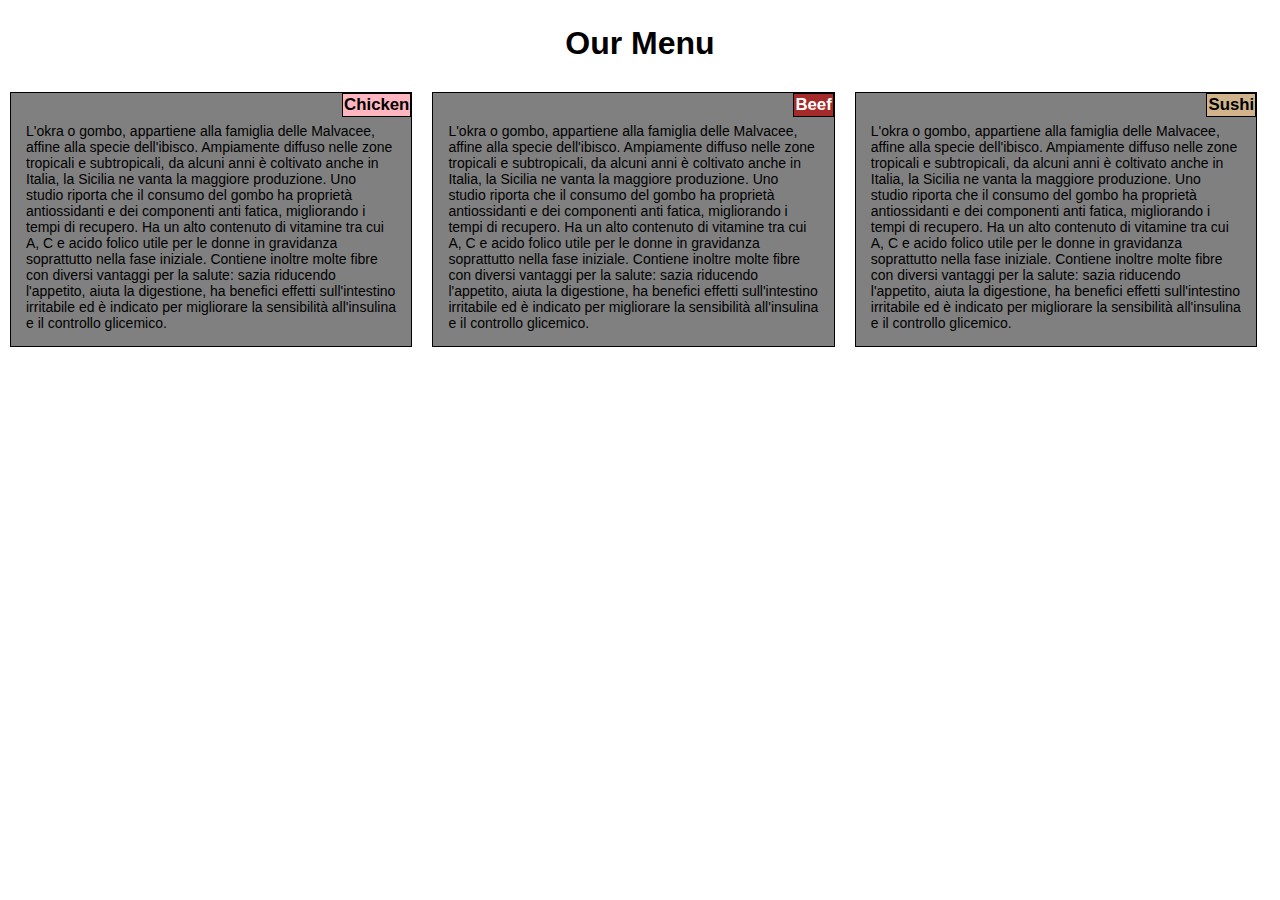
<file: index.html>
<!DOCTYPE html>
<html >
  <head>
    <meta charset="UTF-8">
    <meta name="viewport" content="width=device-width, initial-scale=1">
    <title>Module 2 Assignment</title>
    <link rel="stylesheet" href="css/module2.css">
  </head>

  <body>
     <h1>Our Menu</h1>
     <div class="row">
       <div class="col-lg-4 col-md-6 col-sm-12">
         <div class="border">
           <div class="box">
             <h2 id="subBox1">Chicken</h2>
             L'okra o gombo, appartiene alla famiglia delle Malvacee, affine alla specie dell'ibisco.
             Ampiamente diffuso nelle zone tropicali e subtropicali, da alcuni anni è coltivato anche in Italia,
             la Sicilia ne vanta la maggiore produzione. Uno studio riporta che il consumo del gombo ha proprietà
             antiossidanti e dei componenti anti fatica, migliorando i tempi di recupero. Ha un alto contenuto di
             vitamine tra cui A, C e acido folico utile per le donne in gravidanza soprattutto nella fase iniziale.
             Contiene inoltre molte fibre con diversi vantaggi per la salute: sazia riducendo l'appetito, aiuta la
             digestione, ha benefici effetti sull'intestino irritabile ed è indicato per migliorare la sensibilità
             all'insulina e il controllo glicemico.
           </div>
          </div>
       </div>

       <div class="col-lg-4 col-md-6 col-sm-12">
        <div class="border">
          <div class="box">
            <h2 id="subBox2">Beef</h2>
            L'okra o gombo, appartiene alla famiglia delle Malvacee, affine alla specie dell'ibisco.
            Ampiamente diffuso nelle zone tropicali e subtropicali, da alcuni anni è coltivato anche in Italia,
            la Sicilia ne vanta la maggiore produzione. Uno studio riporta che il consumo del gombo ha proprietà
            antiossidanti e dei componenti anti fatica, migliorando i tempi di recupero. Ha un alto contenuto di
            vitamine tra cui A, C e acido folico utile per le donne in gravidanza soprattutto nella fase iniziale.
            Contiene inoltre molte fibre con diversi vantaggi per la salute: sazia riducendo l'appetito, aiuta la
            digestione, ha benefici effetti sull'intestino irritabile ed è indicato per migliorare la sensibilità
            all'insulina e il controllo glicemico.
          </div>
        </div>
      </div>

      <div class="col-lg-4 col-md-12 col-sm-12">
        <div class="border">
          <div class="box">
            <h2 id="subBox3">Sushi</h2>
            L'okra o gombo, appartiene alla famiglia delle Malvacee, affine alla specie dell'ibisco.
            Ampiamente diffuso nelle zone tropicali e subtropicali, da alcuni anni è coltivato anche in Italia,
            la Sicilia ne vanta la maggiore produzione. Uno studio riporta che il consumo del gombo ha proprietà
            antiossidanti e dei componenti anti fatica, migliorando i tempi di recupero. Ha un alto contenuto di
            vitamine tra cui A, C e acido folico utile per le donne in gravidanza soprattutto nella fase iniziale.
            Contiene inoltre molte fibre con diversi vantaggi per la salute: sazia riducendo l'appetito, aiuta la
            digestione, ha benefici effetti sull'intestino irritabile ed è indicato per migliorare la sensibilità
            all'insulina e il controllo glicemico.
          </div>
        </div>
      </div>
    </div>
  </body>
</html>
</file>
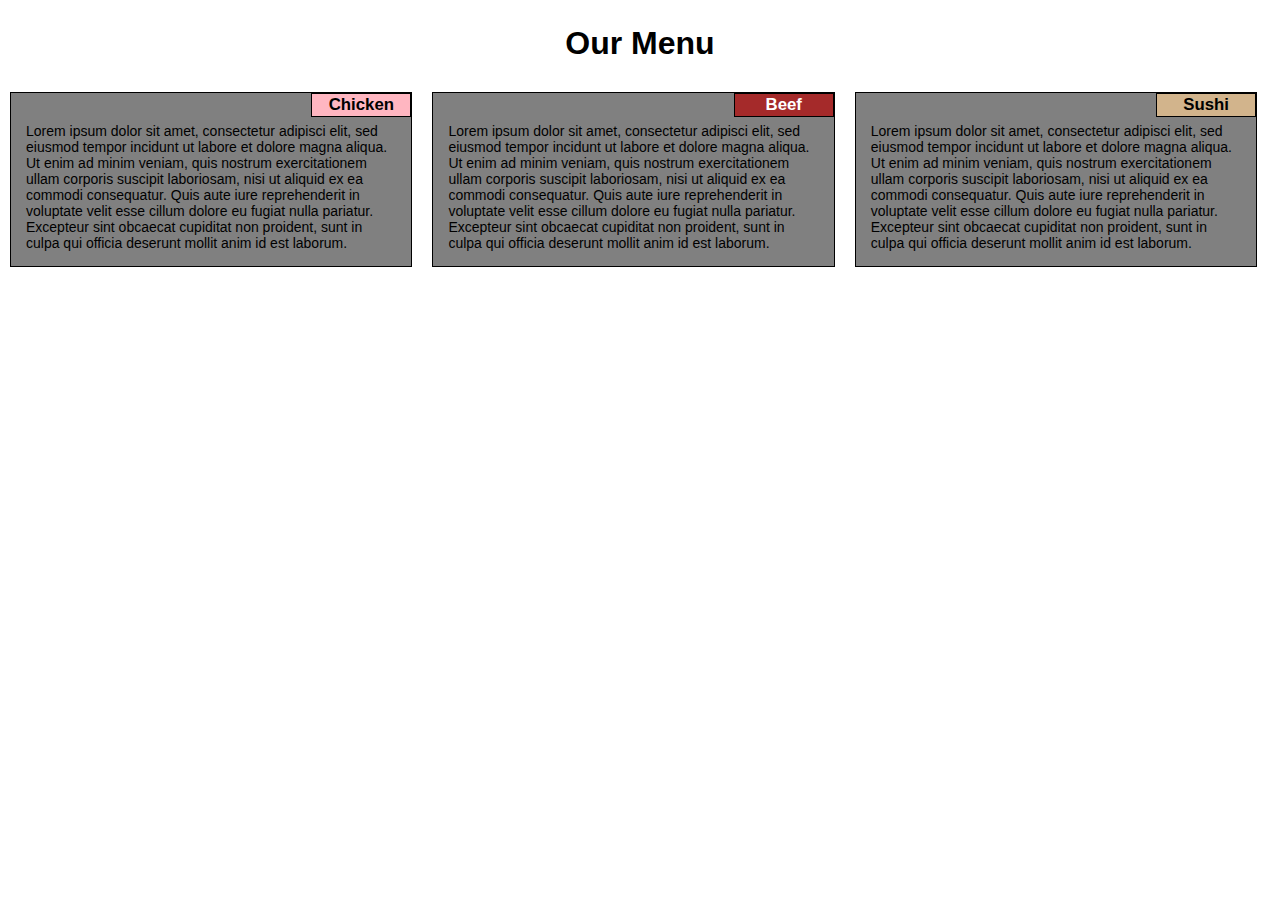
<file: m2-solution/index.html>
<!DOCTYPE html>
<html >
  <head>
    <meta charset="UTF-8">
    <meta name="viewport" content="width=device-width, initial-scale=1">
    <title>Module 2 Assignment</title>
    <link rel="stylesheet" href="css/module2.css">
  </head>

  <body>
     <h1>Our Menu</h1>
     <div class="row">
       <div class="col-lg-4 col-md-6 col-sm-12">
         <div class="border">
           <div class="box">
             <h2 id="subBox1">Chicken</h2>
             Lorem ipsum dolor sit amet, consectetur adipisci elit, sed eiusmod tempor incidunt ut labore 
             et dolore magna aliqua. Ut enim ad minim veniam, quis nostrum exercitationem ullam corporis 
             suscipit laboriosam, nisi ut aliquid ex ea commodi consequatur. Quis aute iure reprehenderit 
             in voluptate velit esse cillum dolore eu fugiat nulla pariatur. 
             Excepteur sint obcaecat cupiditat non proident, sunt in culpa qui officia deserunt mollit 
             anim id est laborum.
           </div>
          </div>
       </div>

       <div class="col-lg-4 col-md-6 col-sm-12">
        <div class="border">
          <div class="box">
            <h2 id="subBox2">Beef</h2>
            Lorem ipsum dolor sit amet, consectetur adipisci elit, sed eiusmod tempor incidunt ut labore 
            et dolore magna aliqua. Ut enim ad minim veniam, quis nostrum exercitationem ullam corporis 
            suscipit laboriosam, nisi ut aliquid ex ea commodi consequatur. Quis aute iure reprehenderit 
            in voluptate velit esse cillum dolore eu fugiat nulla pariatur.
            Excepteur sint obcaecat cupiditat non proident, sunt in culpa qui officia deserunt mollit 
            anim id est laborum.
          </div>
        </div>
      </div>

      <div class="col-lg-4 col-md-12 col-sm-12">
        <div class="border">
          <div class="box">
            <h2 id="subBox3">Sushi</h2>
            Lorem ipsum dolor sit amet, consectetur adipisci elit, sed eiusmod tempor incidunt ut labore 
            et dolore magna aliqua. Ut enim ad minim veniam, quis nostrum exercitationem ullam corporis 
            suscipit laboriosam, nisi ut aliquid ex ea commodi consequatur. Quis aute iure reprehenderit 
            in voluptate velit esse cillum dolore eu fugiat nulla pariatur.
            Excepteur sint obcaecat cupiditat non proident, sunt in culpa qui officia deserunt mollit 
            anim id est laborum.
          </div>
        </div>
      </div>
    </div>
  </body>
</html>
</file>
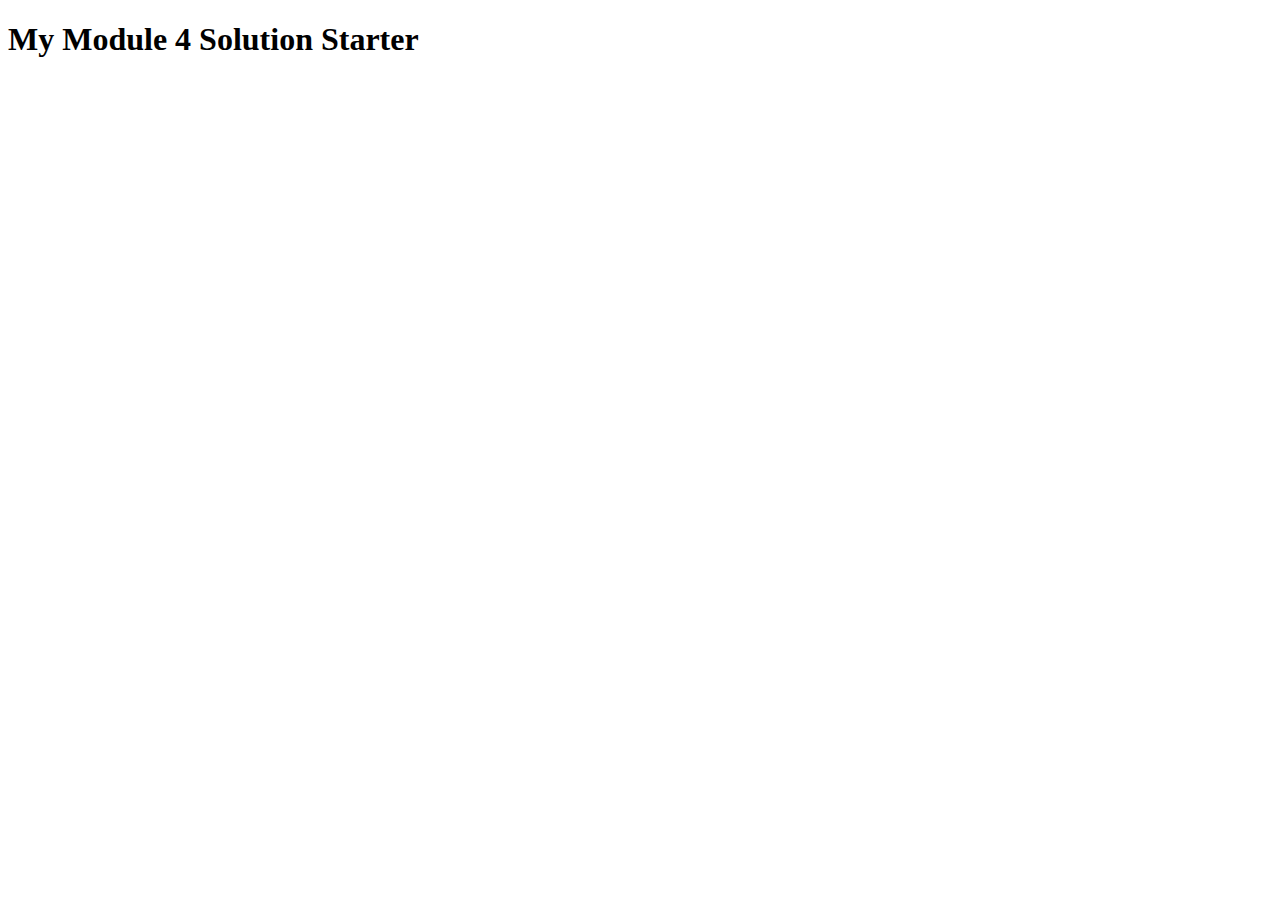
<file: module4-solution/Index.html>
<!DOCTYPE html>
<html>
<head>
  <meta charset="utf-8">
  <title>Module 4 Solution</title>
  <script>
    var names = [];
  </script>
  <script src="SpeakHello.js"></script>
  <script src="SpeakGoodBye.js"></script>
  <script src="script.js"></script>
</head>
<body>
  <h1>My Module 4 Solution Starter</h1>
</body>
</html>
</file>
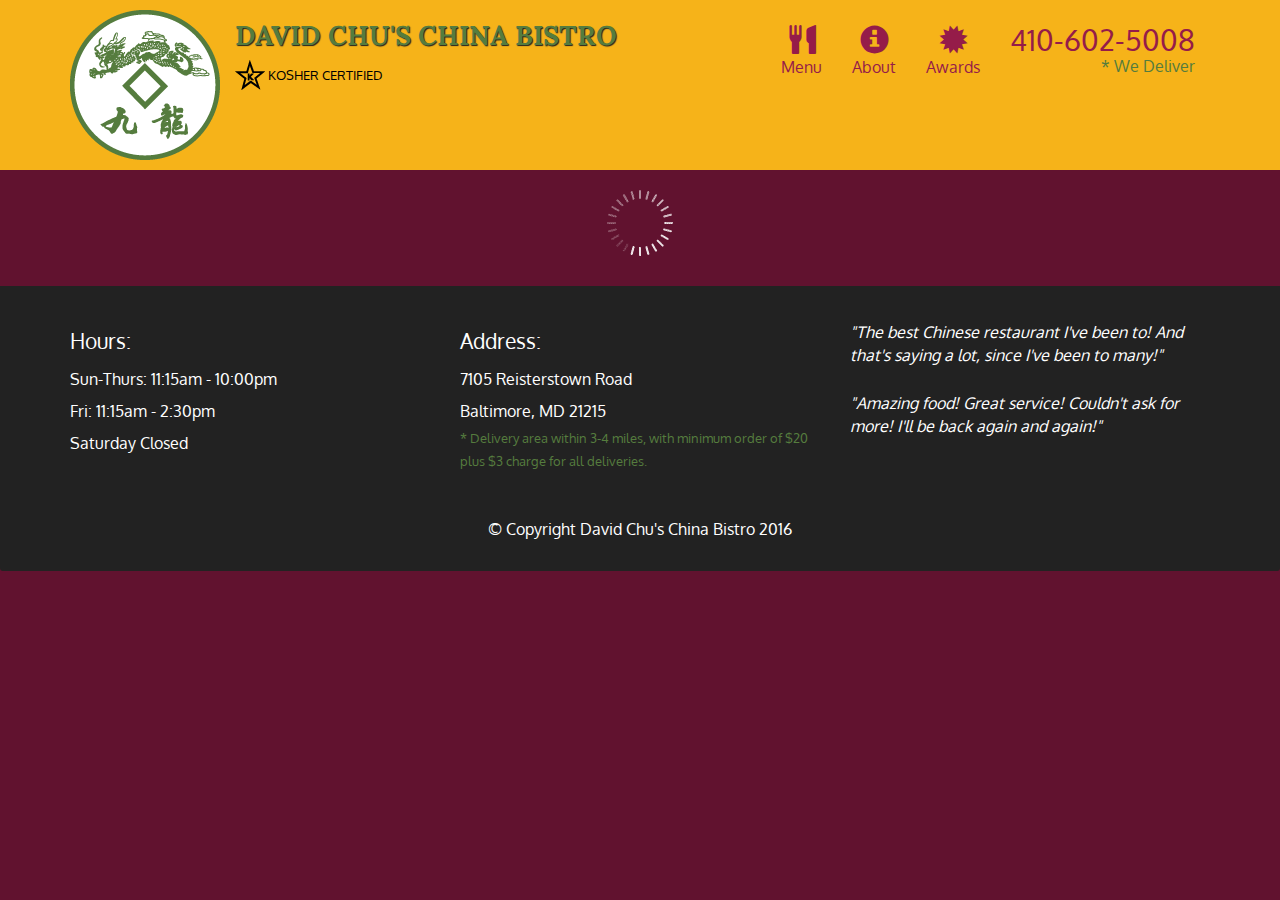
<file: module5-solution/index.html>
<!doctype html>
<html lang="en">
  <head>
    <meta charset="utf-8">
    <meta http-equiv="X-UA-Compatible" content="IE=edge">
    <meta name="viewport" content="width=device-width, initial-scale=1">
    <title>David Chu's China Bistro</title>
    <link rel="stylesheet" href="css/bootstrap.min.css">
    <link rel="stylesheet" href="css/styles.css">
    <link href='https://fonts.googleapis.com/css?family=Oxygen:400,300,700' rel='stylesheet' type='text/css'>
    <link href='https://fonts.googleapis.com/css?family=Lora' rel='stylesheet' type='text/css'>
  </head>
<body>
  <header>
    <nav id="header-nav" class="navbar navbar-default">
      <div class="container">
        <div class="navbar-header">
          <a href="index.html" class="pull-left visible-md visible-lg">
            <div id="logo-img" alt="Logo image"></div>
          </a>

          <div class="navbar-brand">
            <a href="index.html"><h1>David Chu's China Bistro</h1></a>
            <p>
              <img src="images/star-k-logo.png" alt="Kosher certification">
              <span>Kosher Certified</span>
            </p>
          </div>

          <button id="navbarToggle" type="button" class="navbar-toggle collapsed" data-toggle="collapse" data-target="#collapsable-nav" aria-expanded="false">
            <span class="sr-only">Toggle navigation</span>
            <span class="icon-bar"></span>
            <span class="icon-bar"></span>
            <span class="icon-bar"></span>
          </button>
        </div>
        
        <div id="collapsable-nav" class="collapse navbar-collapse">
           <ul id="nav-list" class="nav navbar-nav navbar-right">
            <li id="navHomeButton" class="visible-xs active">
              <a href="index.html">
                <span class="glyphicon glyphicon-home"></span> Home</a>
            </li>
            <li id="navMenuButton">
              <a href="#" onclick="$dc.loadMenuCategories();">
                <span class="glyphicon glyphicon-cutlery"></span><br class="hidden-xs"> Menu</a>
            </li>
            <li>
              <a href="#">
                <span class="glyphicon glyphicon-info-sign"></span><br class="hidden-xs"> About</a>
            </li>
            <li>
              <a href="#">
                <span class="glyphicon glyphicon-certificate"></span><br class="hidden-xs"> Awards</a>
            </li>
            <li id="phone" class="hidden-xs">
              <a href="tel:410-602-5008">
                <span>410-602-5008</span></a><div>* We Deliver</div>
            </li>
          </ul><!-- #nav-list -->
        </div><!-- .collapse .navbar-collapse -->
      </div><!-- .container -->
    </nav><!-- #header-nav -->
  </header>

  <div id="call-btn" class="visible-xs">
    <a class="btn" href="tel:410-602-5008">
    <span class="glyphicon glyphicon-earphone"></span>
    410-602-5008
    </a>
  </div>
  <div id="xs-deliver" class="text-center visible-xs">* We Deliver</div>

  <div id="main-content" class="container"></div>

  <footer class="panel-footer">
    <div class="container">
      <div class="row">
        <section id="hours" class="col-sm-4">
          <span>Hours:</span><br>
          Sun-Thurs: 11:15am - 10:00pm<br>
          Fri: 11:15am - 2:30pm<br>
          Saturday Closed
          <hr class="visible-xs">
        </section>
        <section id="address" class="col-sm-4">
          <span>Address:</span><br>
          7105 Reisterstown Road<br>
          Baltimore, MD 21215
          <p>* Delivery area within 3-4 miles, with minimum order of $20 plus $3 charge for all deliveries.</p>
          <hr class="visible-xs">
        </section>
        <section id="testimonials" class="col-sm-4">
          <p>"The best Chinese restaurant I've been to! And that's saying a lot, since I've been to many!"</p>
          <p>"Amazing food! Great service! Couldn't ask for more! I'll be back again and again!"</p>
        </section>
      </div>
      <div class="text-center">&copy; Copyright David Chu's China Bistro 2016</div>
    </div>
  </footer>

  <!-- jQuery (Bootstrap JS plugins depend on it) -->
  <script src="js/jquery-2.1.4.min.js"></script>
  <script src="js/bootstrap.min.js"></script>
  <script src="js/ajax-utils.js"></script>
  <script src="js/script.js"></script>
</body>
</html>
</file>
<file: css/module2.css>
*{
  box-sizing: border-box;
  margin: 0;
  padding: 0;
}

body{
  font-family: sans-serif;
  /*font-weight: normal;
  align-content: center;*/
}

h1{
  font-size: 32px;
  text-align: center;
  margin-top: 25px;
  margin-bottom: 20px;
}

.box{
  float: left;
  font-size: 14px;
  font-weight: normal;
  background-color: grey;
  padding: 15px;
  padding-top: 30px;
  border: 1px solid black;
  position: relative;
}

.border{
  border: 10px solid white;
}

h2{
/*  margin: 0;*/
  padding: 1px;
  width: 24;
  font-size: 120%;
  font-weight: bold;
  text-align: center;
  border: 1px solid black;
  position: absolute;
  top: 0;
  right: 0;
}

#subBox1{
  background-color: lightpink;
}

#subBox2{
  background-color: brown;
  color: white;
}

#subBox3{
  background-color: tan;
}

.row{
  width: 100%;
}

@media (min-width: 992px){
  .col-lg-4{
    float: left;
  }
  .col-lg-4{
    width: 33%;
  }
}

@media (min-width: 768px) and (max-width: 991px){
  .col-md-6, .col-md-12{
    float: left;
  }
  .col-md-6{
    width: 50%;
  }
  .col-md-12{
    width: 100%;
    clear: left;
  }
}

@media (max-width: 767px){
  .col-sm-12{
    float: left;
  }
  .col-sm-12{
    width: 100%;
  }
}
</file>
<file: m2-solution/css/module2.css>
*{
  box-sizing: border-box;
  margin: 0;
  padding: 0;
}

body{
  font-family: sans-serif;
}

h1{
  font-size: 32px;
  text-align: center;
  margin-top: 25px;
  margin-bottom: 20px;
}

.box{
  float: left;
  font-size: 14px;
  font-weight: normal;
  background-color: grey;
  padding: 15px;
  padding-top: 30px;
  border: 1px solid black;
  position: relative;
}

.border{
  border: 10px solid white;
}

h2{
  padding: 1px;
  width: 25%;
  font-size: 120%;
  font-weight: bold;
  text-align: center;
  border: 1px solid black;
  position: absolute;
  top: 0;
  right: 0;
}

#subBox1{
  background-color: lightpink;
}

#subBox2{
  background-color: brown;
  color: white;
}

#subBox3{
  background-color: tan;
}

.row{
  width: 100%;
}

@media (min-width: 992px){
  .col-lg-4{
    float: left;
  }
  .col-lg-4{
    width: 33%;
  }
}

@media (min-width: 768px) and (max-width: 991px){
  .col-md-6, .col-md-12{
    float: left;
  }
  .col-md-6{
    width: 50%;
  }
  .col-md-12{
    width: 100%;
    clear: left;
  }
}

@media (max-width: 767px){
  .col-sm-12{
    float: left;
  }
  .col-sm-12{
    width: 100%;
  }
}
</file>
<file: module5-solution/css/styles.css>
body {
  font-size: 16px;
  color: #fff;
  background-color: #61122f;
  font-family: 'Oxygen', sans-serif;
}

/** HEADER **/
#header-nav {
  background-color: #f6b319;
  border-radius: 0;
  border: 0;
}

#logo-img {
  background: url('../images/restaurant-logo_large.png') no-repeat;
  width: 150px;
  height: 150px;
  margin: 10px 15px 10px 0;
}

.navbar-brand {
  padding-top: 25px;
}
.navbar-brand h1 { /* Restaurant name */
  font-family: 'Lora', serif;
  color: #557c3e;
  font-size: 1.5em;
  text-transform: uppercase;
  font-weight: bold;
  text-shadow: 1px 1px 1px #222;
  margin-top: 0;
  margin-bottom: 0;
  line-height: .75;
}
.navbar-brand a:hover, .navbar-brand a:focus {
  text-decoration: none;
}
.navbar-brand p { /* Kosher cert */
  color: #000;
  text-transform: uppercase;
  font-size: .7em;
  margin-top: 15px;
}
.navbar-brand p span { /* Star-K */
  vertical-align: middle;
}

#nav-list {
  margin-top: 10px;
}
#nav-list a {
  color: #951C49;
  text-align: center;
}
#nav-list a:hover {
  background: #E7E7E7;
}
#nav-list a span {
  font-size: 1.8em;
}

#phone {
  margin-top: 5px;
}
#phone a { /* Phone number */
  text-align: right;
  padding-bottom: 0;
}
#phone div { /* We Deliver */
  color: #557c3e;
  text-align: right;
  padding-right: 15px;
}

.navbar-header button.navbar-toggle, .navbar-header .icon-bar {
  border: 1px solid #61122f;
}
.navbar-header button.navbar-toggle {
  clear: both;
  margin-top: -30px;
}
/* END HEADER */

/* FOOTER */
.panel-footer {
  margin-top: 30px;
  padding-top: 35px;
  padding-bottom: 30px;
  background-color: #222;
  border-top: 0;
}
.panel-footer div.row {
  margin-bottom: 35px;
}
#hours, #address {
  line-height: 2;
}
#hours > span, #address > span {
  font-size: 1.3em;
}
#address p {
  color: #557c3e;
  font-size: .8em;
  line-height: 1.8;
}
#testimonials {
  font-style: italic;
}
#testimonials p:nth-child(2) {
  margin-top: 25px;
}
/* END FOOTER */



/* HOME PAGE */
.container .jumbotron {
  box-shadow: 0 0 50px #3F0C1F;
  border: 2px solid #3F0C1F;
}

#menu-tile, #specials-tile, #map-tile {
  height: 250px;
  width: 100%;
  margin-bottom: 15px;
  position: relative;
  border: 2px solid #3F0C1F;
  overflow: hidden;
}
#menu-tile:hover, #specials-tile:hover, #map-tile:hover {
  box-shadow: 0 1px 5px 1px #cccccc;
}
#menu-tile {
  background: url('../images/menu-tile.jpg') no-repeat;
  background-position: center;
}
#specials-tile {
  background: url('../images/specials-tile.jpg') no-repeat;
  background-position: center;
}
#menu-tile span, #specials-tile span, #map-tile span {
  position: absolute;
  bottom: 0;
  right: 0;
  width: 100%;
  text-align: center;
  font-size: 1.6em;
  text-transform: uppercase;
  background-color: #000;
  color: #fff;
  opacity: .8;
}
/* END HOME PAGE */

/* MENU CATEGORIES PAGE */
.category-tile { 
  position: relative;
  border: 2px solid #3F0C1F;
  overflow: hidden;
  width: 200px;
  height: 200px;
  margin: 0 auto 15px;
}
.category-tile span {
  position: absolute;
  bottom: 0;
  right: 0;
  width: 100%;
  text-align: center;
  font-size: 1.2em;
  text-transform: uppercase;
  background-color: #000;
  color: #fff;
  opacity: .8;
}
.category-tile:hover {
  box-shadow: 0 1px 5px 1px #cccccc;
}

#menu-categories-title + div {
  margin-bottom: 50px;
}
/* END MENU CATEGORIES PAGE */

/* SINGLE CATEGORY PAGE */
.menu-item-tile {
  margin-bottom: 25px;
}
.menu-item-tile hr {
  width: 80%;
}
.menu-item-tile .menu-item-price {
  font-size: 1.1em;
  text-align: right;
  margin-top: -15px;
  margin-right: -15px;
}
.menu-item-tile .menu-item-price span {
  font-size: .6em;
}
.menu-item-photo {
  position: relative;
  border: 2px solid #3F0C1F; 
  overflow: hidden;
  padding: 0;
  margin-right: -15px;
  margin-left: auto;
  margin-bottom: 20px;
  max-width: 250px;
}
.menu-item-photo div {
  position: absolute;
  bottom: 0;
  right: 0;
  width: 80px;
  background-color: #557c3e;
  text-align: center;
}
.menu-item-description {
  padding-right: 30px;
}
h3.menu-item-title {
  margin: 0 0 10px;
}
.menu-item-details {
  font-size: .9em;
  font-style: italic;
}
/* END SINGLE CATEGORY PAGE */


/********** Large devices only **********/
@media (min-width: 1200px) {
  .container .jumbotron {
    background: url('../images/jumbotron_1200.jpg') no-repeat;
    height: 675px;
  }
}

/********** Medium devices only **********/
@media (min-width: 992px) and (max-width: 1199px) {
  /* Header */
  #logo-img {
    background: url('../images/restaurant-logo_medium.png') no-repeat;
    width: 100px;
    height: 100px;
    margin: 5px 5px 5px 0;
  }
  /* End Header */

  /* Home Page */
  .container .jumbotron {
    background: url('../images/jumbotron_992.jpg') no-repeat;
    height: 558px;
  }
  /* End Home Page */
}

/********** Small devices only **********/
@media (min-width: 768px) and (max-width: 991px) {
  /* Home Page */
  .container .jumbotron {
    background: url('../images/jumbotron_768.jpg') no-repeat;
    height: 432px;
  }
  /* End Home Page */
}

/********** Extra small devices only **********/
@media (max-width: 767px) {
  /* Header */
  .navbar-brand {
    padding-top: 10px;
    height: 80px;
  }
  .navbar-brand h1 { /* Restaurant name */
    padding-top: 10px;
    font-size: 5vw; /* 1vw = 1% of viewport width */
  }
  .navbar-brand p { /* Kosher cert */
    font-size: .6em;
    margin-top: 12px;
  }
  .navbar-brand p img { /* Star-K */
    height: 20px;
  }

  #collapsable-nav a { /* Collapsed nav menu text */
    font-size: 1.2em;
  }
  #collapsable-nav a span { /* Collapsed nav menu glyph */
    font-size: 1em;
    margin-right: 5px;
  }

  #call-btn > a {
    font-size: 1.5em;
    display: block;
    margin: 0 20px;
    padding: 10px;
    border: 2px solid #fff;
    background-color: #f6b319;
    color: #951c49;
  }
  #xs-deliver {
    margin-top: 5px;
    font-size: .7em;
    letter-spacing: .1em;
    text-transform: uppercase;
  }
  /* End Header */

  /* Footer */
  .panel-footer section {
    margin-bottom: 30px;
    text-align: center;
  }
  .panel-footer section:nth-child(3) {
    margin-bottom: 0; /* margin already exists on the whole row */
  }
  .panel-footer section hr {
    width: 50%;
  }
  /* End Footer */

  /* Home Page */
  .container .jumbotron {
    margin-top: 30px;
    padding: 0;
  }
  #menu-tile, #specials-tile {
    width: 360px;
    margin: 0 auto 15px;
  }

  .menu-item-photo {
    margin-right: auto;
  }
  .menu-item-tile .menu-item-price {
    text-align: center;
  }
  .menu-item-description {
    text-align: center;;
  }
}


/********** Super extra small devices Only :-) (e.g., iPhone 4) **********/
@media (max-width: 479px) {
  /* Header */
  .navbar-brand h1 { /* Restaurant name */
    padding-top: 5px;
    font-size: 6vw;
  }
  /* End Header */
  
  /* Home page */
  #menu-tile, #specials-tile {
    width: 280px;
    margin: 0 auto 15px;
  }

  .col-xxs-12 {
    position: relative;
    min-height: 1px;
    padding-right: 15px;
    padding-left: 15px;
    float: left;
    width: 100%;
  }
}
</file>
